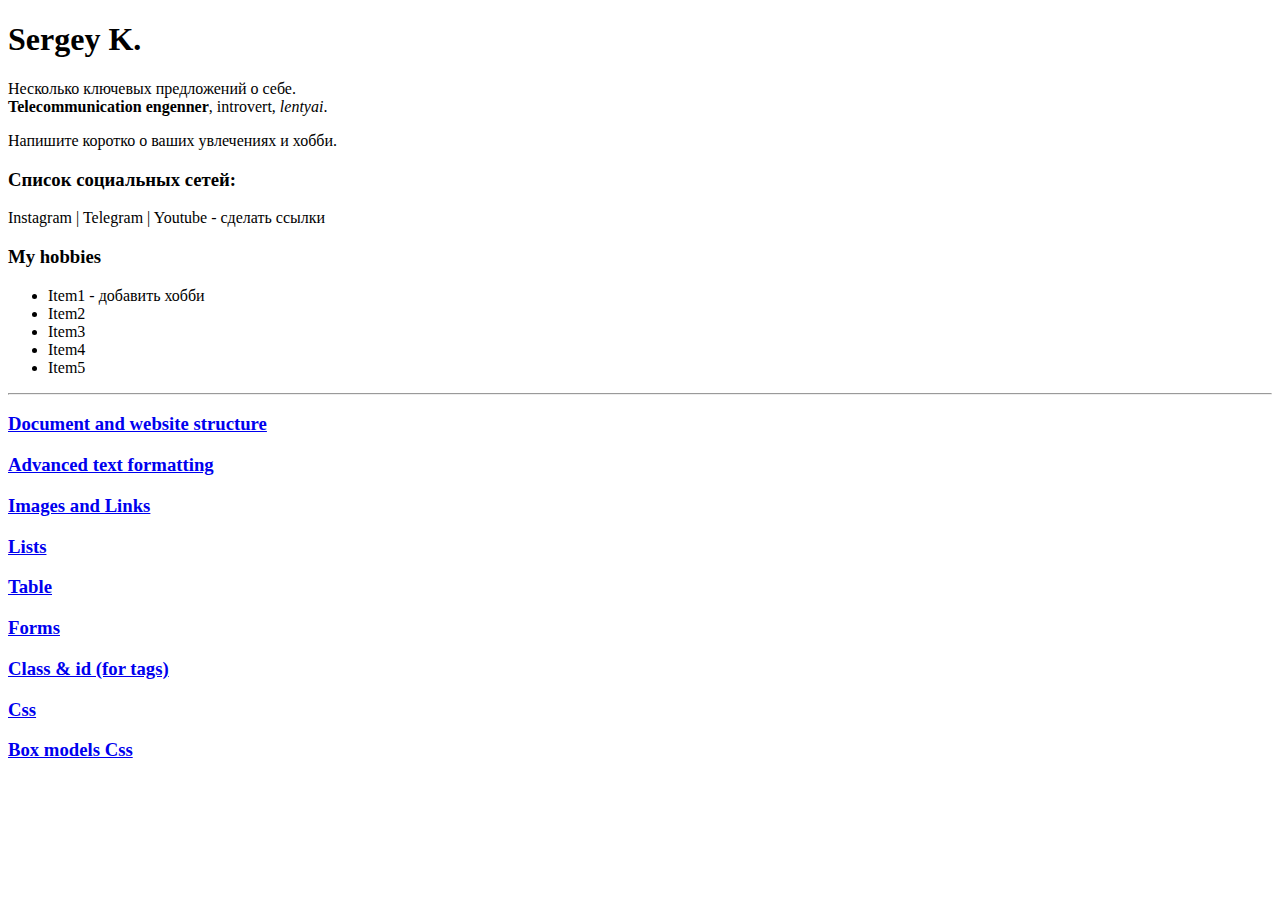
<file: index.html>
<!DOCTYPE html>
<html lang="en">
<head>
    <meta charset="UTF-8">
    <meta name="viewport" content="width=device-width, initial-scale=1.0">
    <meta http-equiv="X-UA-Compatible" content="ie=edge">
    <meta name="keywords" content="html, css, course">
    <meta name="description" content="HTML course for beginners">
    <title>MDN help</title>
</head>
<body>
    <h1>Sergey K.</h1>
    <p>Несколько ключевых предложений о себе. <br><strong>Telecommunication engenner</strong>, introvert, <em> lentyai</em>.</p>
    <p>Напишите коротко о ваших увлечениях и хобби.</p>
    <h3>Список социальных сетей:</h3>
    <p>Instagram | Telegram | Youtube - сделать ссылки</p>   
    <h3>My hobbies</h3>
    <ul>
        <li>Item1 - добавить хобби</li>
        <li>Item2</li>
        <li>Item3</li>
        <li>Item4</li>
        <li>Item5</li>
    </ul>
    <hr>
    <h3><a href="maket.html">Document and website structure</a></h3>
    <h3><a href="advanced_text.html">Advanced text formatting</a></h3>
    <h3><a href="img_links.html">Images and Links</a></h3>
    <h3><a href="lists.html">Lists</a></h3>
    <h3><a href="table.html">Table</a></h3>
    <h3><a href="forms.html">Forms</a></h3>
    <h3><a href="class.html">Class & id (for tags)</a></h3>
    <h3><a href="css.html">Css</a></h3>
    <h3><a href="box_models.html">Box models Css</a></h3>

</body>
</html>
</file>
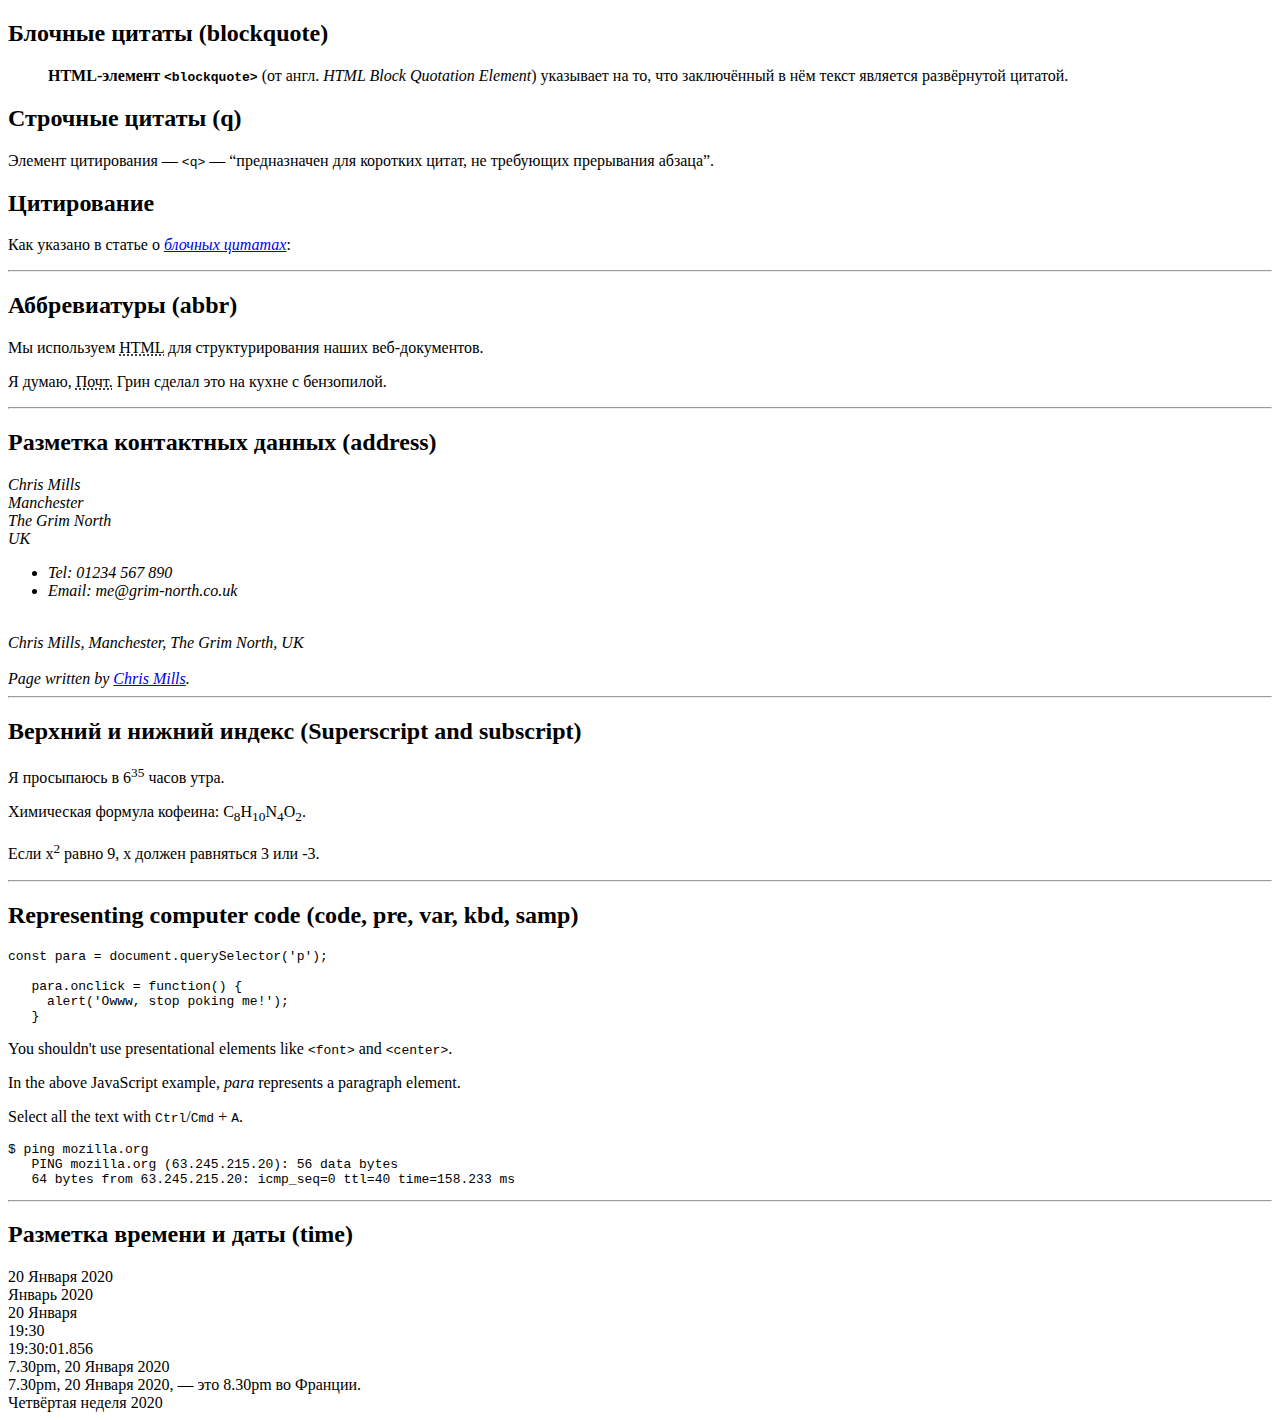
<file: advanced_text.html>
<!DOCTYPE html>
<html lang="en">
<head>
   <meta charset="UTF-8">
   <meta name="viewport" content="width=device-width, initial-scale=1.0">
   <title>Advanced text formatting</title>
</head>
<body>
   <h2>Блочные цитаты (blockquote)</h2>
   <blockquote cite="https://developer.mozilla.org/ru/docs/Web/HTML/Element/blockquote">
      <p>
         <strong>HTML-элемент <code>&lt;blockquote&gt;</code></strong> (от англ.
         <em>HTML Block Quotation Element</em>) указывает на то, что заключённый в
         нём текст является развёрнутой цитатой.
      </p>
   </blockquote>
   <h2>Строчные цитаты (q)</h2>
   <p>
      Элемент цитирования — <code>&lt;q&gt;</code> —
      <q cite="https://developer.mozilla.org/ru/docs/Web/HTML/Element/q">предназначен для коротких цитат, не требующих
         прерывания абзаца</q>.
   </p>
   <h2>Цитирование</h2>
   <p>
      Как указано в статье о
      <a href="https://developer.mozilla.org/ru/docs/Web/HTML/Element/blockquote"> <cite>блочных цитатах</cite></a>:
   </p>
   <hr>
   <h2>Аббревиатуры (abbr)</h2>
   <p>Мы используем <abbr title="Hypertext Markup Language">HTML</abbr> для структурирования наших веб-документов.</p>   
   <p>Я думаю, <abbr title="Почтенный">Почт.</abbr> Грин сделал это на кухне с бензопилой.</p>
   <hr>
   <h2>Разметка контактных данных (address)</h2>
   <address>
      <p>
         Chris Mills<br />
         Manchester<br />
         The Grim North<br />
         UK
      </p>   
      <ul>
         <li>Tel: 01234 567 890</li>
         <li>Email: me@grim-north.co.uk</li>
      </ul>
   </address><br>
   <address>Chris Mills, Manchester, The Grim North, UK</address><br>
   <address>Page written by <a href="../authors/chris-mills/">Chris Mills</a>.
   </address>
   <hr>
   <h2>Верхний и нижний индекс (Superscript and subscript)</h2>
   <p>Я просыпаюсь в 6<sup>35</sup> часов утра.</p>
   <p>Химическая формула кофеина: C<sub>8</sub>H<sub>10</sub>N<sub>4</sub>O<sub>2</sub>.</p>
   <p>Если x<sup>2</sup> равно 9, x должен равняться 3 или -3.</p>
   <hr>

   <h2>Representing computer code (code, pre, var, kbd, samp)</h2>

   <pre><code>const para = document.querySelector('p');
   
   para.onclick = function() {
     alert('Owww, stop poking me!');
   }</code></pre>
   
   <p>
      You shouldn't use presentational elements like <code>&lt;font&gt;</code> and
      <code>&lt;center&gt;</code>.
   </p>   
   <p>
      In the above JavaScript example, <var>para</var> represents a paragraph
      element.
   </p>   
   <p>Select all the text with <kbd>Ctrl</kbd>/<kbd>Cmd</kbd> + <kbd>A</kbd>.</p>   
   <pre>$ <kbd>ping mozilla.org</kbd>
   <samp>PING mozilla.org (63.245.215.20): 56 data bytes
   64 bytes from 63.245.215.20: icmp_seq=0 ttl=40 time=158.233 ms</samp></pre>
   <hr>
   <h2>Разметка времени и даты (time)</h2>
   <!-- Стандартная дата -->
   <time datetime="2020-01-20">20 Января 2020</time><br>
   <!-- Только год и месяц -->
   <time datetime="2020-01">Январь 2020</time><br>
   <!-- Только месяц и день -->
   <time datetime="01-20">20 Января</time><br>
   <!-- Только время, часы и минуты -->
   <time datetime="19:30">19:30</time><br>
   <!-- Также вы можете отобразить секунды и миллисекунды! -->
   <time datetime="19:30:01.856">19:30:01.856</time><br>
   <!-- Дата и время -->
   <time datetime="2020-01-20T19:30">7.30pm, 20 Января 2020</time><br>
   <!-- Дата и время со смещением по часовому поясу -->
   <time datetime="2020-01-20T19:30+01:00">7.30pm, 20 Января 2020, — это 8.30pm во Франции.</time><br>
   <!-- Вызов номера недели -->
   <time datetime="2020-W04">Четвёртая неделя 2020</time>
</body>
</html>
</file>
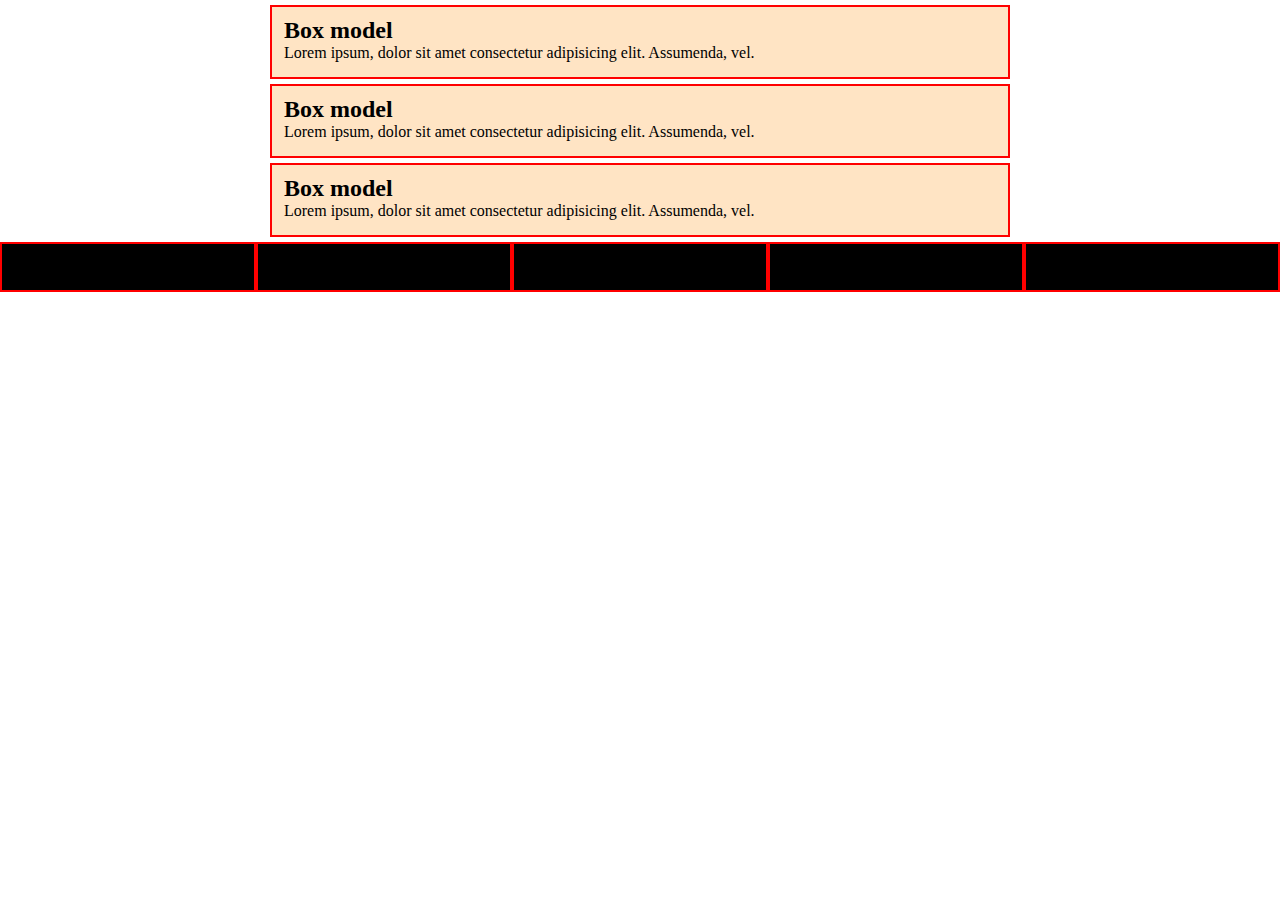
<file: box_models.html>
<!DOCTYPE html>
<html lang="en">
<head>
    <meta charset="UTF-8">
    <meta name="viewport" content="width=device-width, initial-scale=1.0">
    <title>Box models Css</title>
    <style>
        * {
            /* можно сбросить все отступы по умолчанию */
            margin: 0;
            padding: 0;
        }
        .container {
            max-width: 750px;
            margin: auto;
        }
        .box {
            background: bisque;            
            /* padding-top: 10px; */
            /* можно указать все отступы сразу: top right bottom left */
            padding: 10px 5px 15px 12px;
            border: 2px solid red;
            margin: 5px;
        }
        .blocks {
            width: 100%;
        }
        .block {
            width: 20%;
            background-color: black;
            height: 50px;
            /* float: left - размещение div в ряд */
            float: left;
            border: 2px solid red;
            /* чтобы учитывать border в размерности элемента, меняем значение по умолчанию (context-box) на border-box */
            box-sizing: border-box;
        }
    </style>
</head>
<body>
    <div class="container">
        <div class="box">
            <h2>Box model</h2>
            <p>Lorem ipsum, dolor sit amet consectetur adipisicing elit. Assumenda, vel.</p>
        </div>
        
        <div class="box">
            <h2>Box model</h2>
            <p>Lorem ipsum, dolor sit amet consectetur adipisicing elit. Assumenda, vel.</p>
        </div>
        
        <div class="box">
            <h2>Box model</h2>
            <p>Lorem ipsum, dolor sit amet consectetur adipisicing elit. Assumenda, vel.</p>
        </div>
    </div>
    <div class="blocks">
        <div class="block"></div>
        <div class="block"></div>
        <div class="block"></div>
        <div class="block"></div>
        <div class="block"></div>
    </div>
    
    
</body>
</html>
</file>
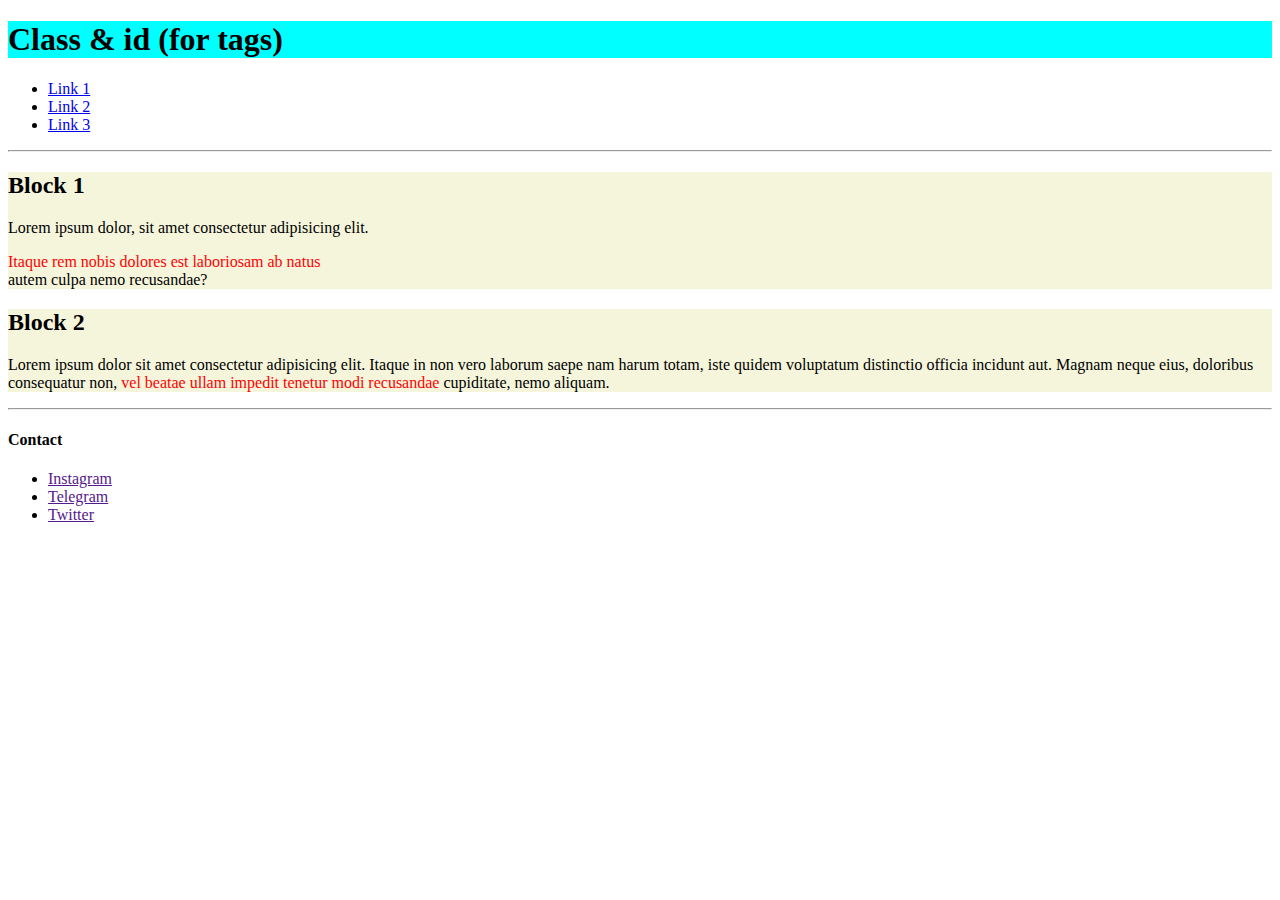
<file: class.html>
<!DOCTYPE html>
<html lang="en">
<head>
    <meta charset="UTF-8">
    <meta name="viewport" content="width=device-width, initial-scale=1.0">
    <title>Class & id</title>
    <style>
        .header {
            background-color: aqua;
        }
        .card {
            background-color: beige;
        }
        .color {
            color:red;
        }
    </style>
</head>
<body>
    <div id="header" class="header">
        <h1>Class & id (for tags)</h1>
    </div>
    <div id="navigation">     
        <ul>
            <li><a href="#">Link 1</a></li>
            <li><a href="#">Link 2</a></li>
            <li><a href="#">Link 3</a></li>
        </ul>
    </div>
    <hr>
    <div id="block1" class="card">
        <h2>Block 1</h2>
        <p>Lorem ipsum dolor, sit amet consectetur adipisicing elit. <div class="color">Itaque rem nobis dolores est laboriosam ab natus</div> autem
        culpa nemo recusandae?</p>
    </div>
    <div id="block2" class="card">
        <h2>Block 2</h2>
        <p>Lorem ipsum dolor sit amet consectetur adipisicing elit. Itaque in non vero laborum saepe nam harum totam, iste quidem voluptatum distinctio officia incidunt aut.
             Magnam neque eius, doloribus consequatur non, <span class="color">vel beatae ullam impedit tenetur modi recusandae </span>cupiditate, nemo aliquam.</p>
    </div>
    <hr>    
    <div id="footer">
        <h4>Contact</h4>
        <ul>
            <li><a href="">Instagram</a></li>
            <li><a href="">Telegram</a></li>
            <li><a href="">Twitter</a></li>
        </ul>
    </div>
</body>
</html>
</file>
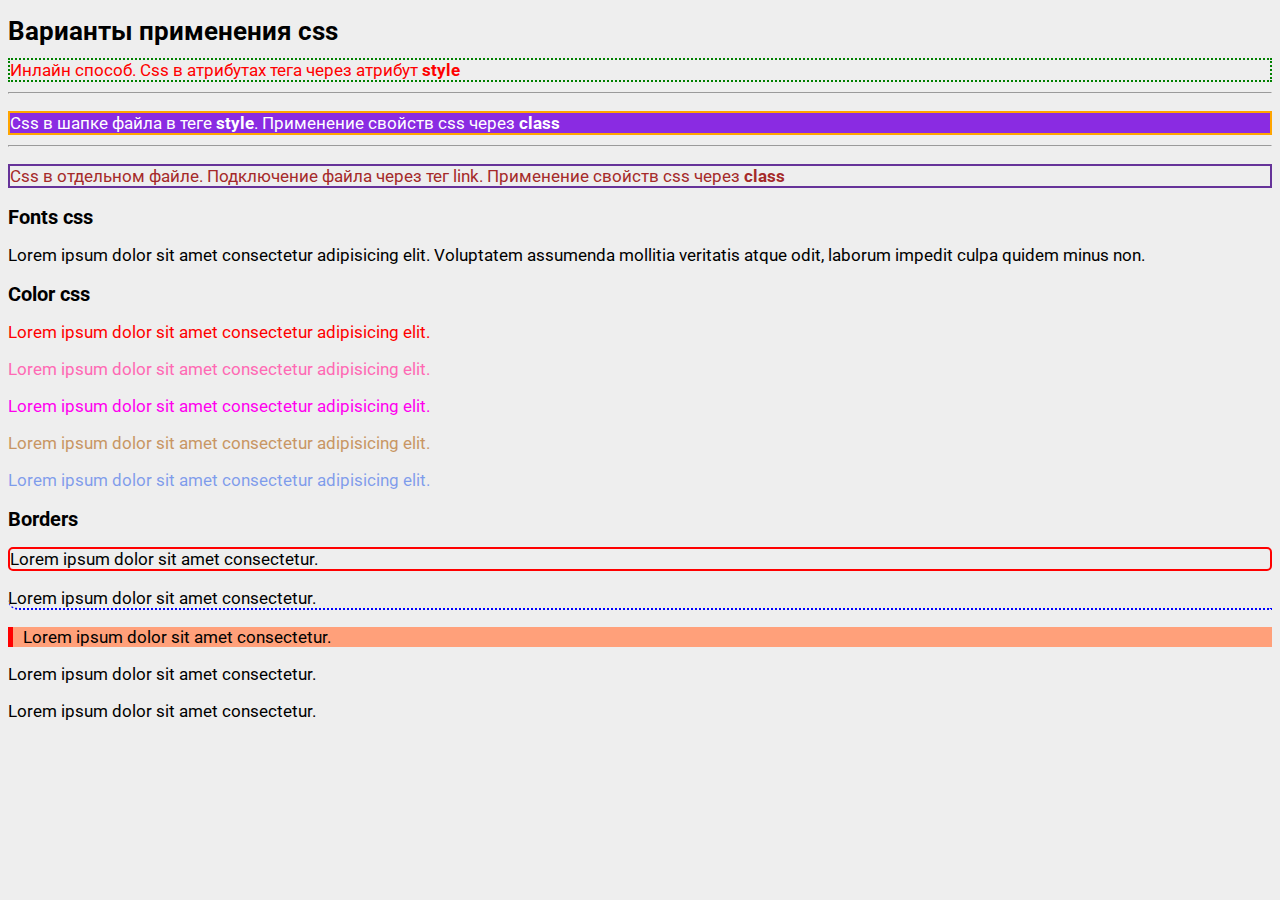
<file: css.html>
<!DOCTYPE html>
<html lang="en">
<head>
    <meta charset="UTF-8">
    <meta name="viewport" content="width=device-width, initial-scale=1.0">
    <title>Document</title>
    <style>
        #p2 {
            color: white;
            border: 2px solid orange;            
        }
    </style>
    <link rel="stylesheet" href="css/selectors.css">
    <link rel="stylesheet" href="css/fonts.css">
    <link rel="stylesheet" href="css/colors.css">
    <link rel="stylesheet" href="css/border.css">
</head>
<body>
    <div>
    <h2>Варианты применения css</h2>
    <p id="p1" style="color: red; border: 2px dotted green;">Инлайн способ. Css в атрибутах тега через атрибут <strong>style</strong></p>
    <hr>
    <p id="p2">Css в шапке файла в теге <strong>style</strong>. Применение свойств css через <strong>class</strong></p>
    <hr>
    <p id="p3">Css в отдельном файле. Подключение файла через тег link. Применение свойств css через <strong>class</strong> </p>
</div>
<div>
    <h3>Fonts css</h3>
    <p>Lorem ipsum dolor sit amet consectetur adipisicing elit. Voluptatem assumenda mollitia veritatis atque odit, laborum impedit culpa quidem minus non.</p>
</div>
<div class="color">
    <h3>Color css</h3>
    <p class="color-1">Lorem ipsum dolor sit amet consectetur adipisicing elit.</p>
    <p class="color-2">Lorem ipsum dolor sit amet consectetur adipisicing elit.</p>
    <p class="color-3">Lorem ipsum dolor sit amet consectetur adipisicing elit.</p>
    <p class="color-4">Lorem ipsum dolor sit amet consectetur adipisicing elit.</p>
    <p class="color-5">Lorem ipsum dolor sit amet consectetur adipisicing elit.</p>
</div>
<div>
    <h3>Borders</h3>
    <p class="border-1">Lorem ipsum dolor sit amet consectetur.</p>
    <p class="border-2">Lorem ipsum dolor sit amet consectetur.</p>
    <p class="border-3">Lorem ipsum dolor sit amet consectetur.</p>
    <p class="border-4">Lorem ipsum dolor sit amet consectetur.</p>
    <p class="border-5">Lorem ipsum dolor sit amet consectetur.</p>
</div>
</body>
</html>
</file>
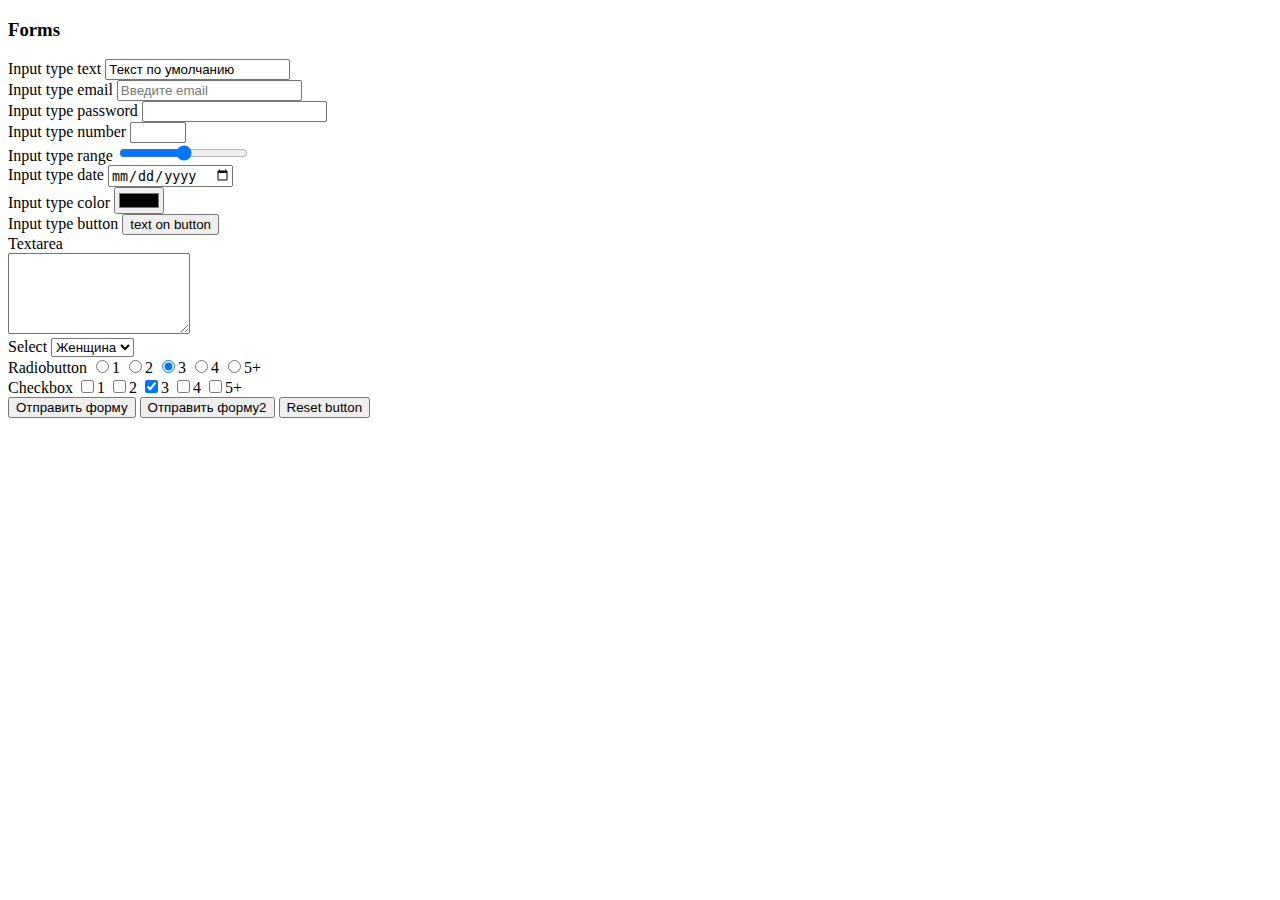
<file: forms.html>
<!DOCTYPE html>
<html lang="en">
<head>
    <meta charset="UTF-8">
    <meta name="viewport" content="width=device-width, initial-scale=1.0">
    <title>Document</title>
</head>
<body>
    <h3>Forms</h3>
    <form action="">
        <div>
        <label for="input-text">Input type text</label>
        <input type="text" name="" id="input-text" value="Текст по умолчанию">            
        </div>
        <div>
        <label for="input-email">Input type email</label>
        <input type="email" name="" id="input-email" placeholder="Введите email">            
        </div>
        <div>
        <label for="input-password">Input type password</label>
        <input type="password" name="" id="input-password">            
        </div>
        <div>
        <label for="input-number">Input type number</label>
        <input type="number" name="" id="input-number" min="5" max="15">            
        </div>
        <div>
        <label for="input-range">Input type range</label>
        <input type="range" name="" id="input-range" min="1" max="100" step="1">            
        </div>
        <div>
        <label for="input-date">Input type date</label>
        <input type="date" name="" id="input-date">            
        </div>
        <div>
        <label for="input-color">Input type color</label>
        <input type="color" name="" id="input-color">            
        </div>
        <div>
        <label for="input-button">Input type button</label>
        <input type="button" name="" id="input-button" value="text on button">            
        </div>
        <div>
        <label for="textarea">Textarea</label>
        <br>
        <textarea name="" id="textarea" cols="20" rows="5"></textarea>  
        </div>
        <div>
        <label for="select">Select</label>
        <select name="" id="select">
            <option value="Man">Мужчина</option>
            <option value="Woman" selected>Женщина</option>
            <option value="Child">Ребенок</option>
        </select>
        </div>
        <div>
            <label for="">Radiobutton</label>
            <input type="radio" name="count" id="">1
            <input type="radio" name="count" id="">2
            <input type="radio" name="count" id="" checked>3
            <input type="radio" name="count" id="">4
            <input type="radio" name="count" id="">5+
        </div>
        <div>
            <label for="">Checkbox</label>
            <input type="checkbox" name="count2" id="">1
            <input type="checkbox" name="count2" id="">2
            <input type="checkbox" name="count2" id="" checked>3
            <input type="checkbox" name="count2" id="">4
            <input type="checkbox" name="count2" id="">5+
        </div>
        <input type="submit" value="Отправить форму" name="" id="">
        <button type="submit">Отправить форму2</button>
        <input type="reset" value="Reset button">
    </form>
</body>
</html>
</file>
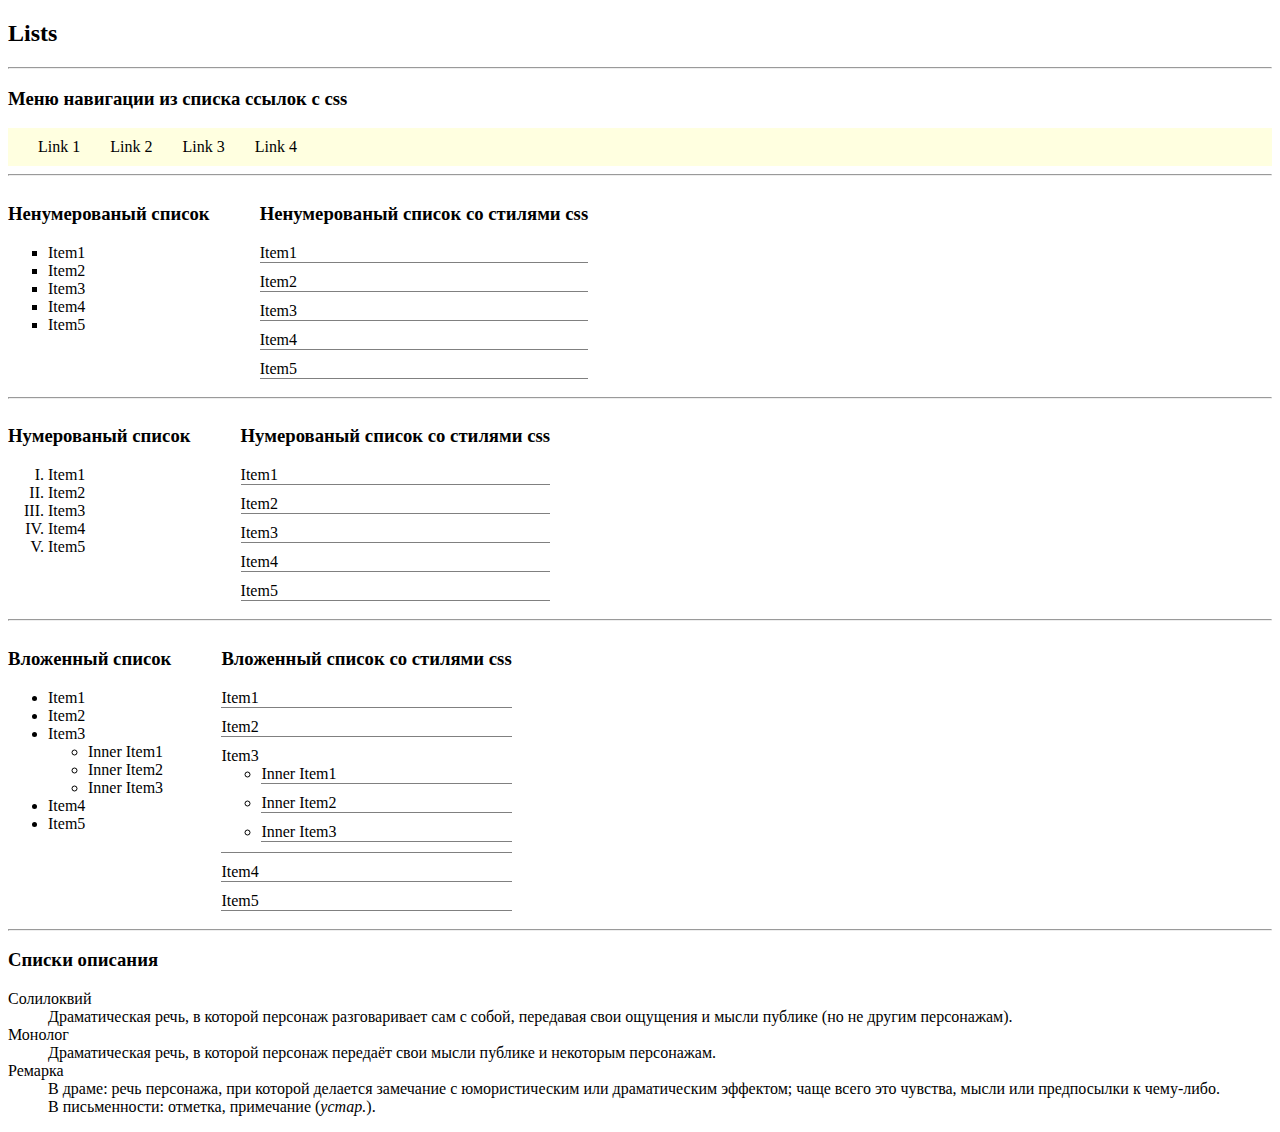
<file: lists.html>
<!DOCTYPE html>
<html lang="en">
<head>
    <meta charset="UTF-8">
    <meta name="viewport" content="width=device-width, initial-scale=1.0">
    <title>Lists</title>
    <link rel="stylesheet" href="css/list.css">
</head>
<body>
    <h2>Lists</h2>
    <hr>
    <h3>Меню навигации из списка ссылок с css</h3>
    <nav class="navbar">
        <ul>
            <li><a href="#">Link 1</a></li>
            <li><a href="#">Link 2</a></li>
            <li><a href="#">Link 3</a></li>
            <li><a href="#">Link 4</a></li>
        </ul>
    </nav>
    <hr>
    <div class="inline">
        <div>
            <h3>Ненумерованый список</h3>
            <ul type="square">
                <li>Item1</li>
                <li>Item2</li>
                <li>Item3</li>
                <li>Item4</li>
                <li>Item5</li>
            </ul>
        </div>
        <div class="div-list">
            <h3>Ненумерованый список со стилями css</h3>
            <ul type="square"  class="list">
                <li>Item1</li>
                <li>Item2</li>
                <li>Item3</li>
                <li>Item4</li>
                <li>Item5</li>
            </ul>
        </div>
    </div>    
    <hr>
    <div class="inline">
        <div>
            <h3>Нумерованый список</h3>
            <ol type='I'>
                <li>Item1</li>
                <li>Item2</li>
                <li>Item3</li>
                <li>Item4</li>
                <li>Item5</li>
            </ol>
        </div>
        <div class="div-list">
            <h3>Нумерованый список со стилями css</h3>
            <ol type='1' class="list">
                <li>Item1</li>
                <li>Item2</li>
                <li>Item3</li>
                <li>Item4</li>
                <li>Item5</li>
            </ol>
        </div>
    </div>    
    <hr>
    <div class="inline">
        <div>
            <h3>Вложенный список</h3>
            <ul>
                <li>Item1</li>
                <li>Item2</li>
                <li>
                    Item3
                    <ul>
                        <li>Inner Item1</li>
                        <li>Inner Item2</li>
                        <li>Inner Item3</li>
                    </ul>
                </li>
                <li>Item4</li>
                <li>Item5</li>
            </ul>
        </div>
        <div class="div-list">
            <h3>Вложенный список со стилями css</h3>
            <ul class="list">
                <li>Item1</li>
                <li>Item2</li>
                <li>
                    Item3
                    <ul>
                        <li>Inner Item1</li>
                        <li>Inner Item2</li>
                        <li>Inner Item3</li>
                    </ul>
                </li>
                <li>Item4</li>
                <li>Item5</li>
            </ul>
        </div>
    </div> 
    <hr>
    <h3>Списки описания</h3>
    <dl>
        <dt>Солилоквий</dt>
        <dd>
            Драматическая речь, в которой персонаж разговаривает сам с собой, передавая
            свои ощущения и мысли публике (но не другим персонажам).
        </dd>
        <dt>Монолог</dt>
        <dd>
            Драматическая речь, в которой персонаж передаёт свои мысли публике и
            некоторым персонажам.
        </dd>
        <dt>Ремарка</dt>
        <dd>
            В драме: речь персонажа, при которой делается замечание с юмористическим или
            драматическим эффектом; чаще всего это чувства, мысли или предпосылки к
            чему-либо.
        </dd>
        <dd>
            В письменности: отметка, примечание (<i>устар.</i>).
        </dd>
    </dl>

<!--
    Быстрый ввод тегов с помощью Emmets:
    ul>li{element $}*5 //выведет список из 5 элементов с текстом "element $", где вместо $ будет число от 1 до 5
-->
</body>
</html>
</file>
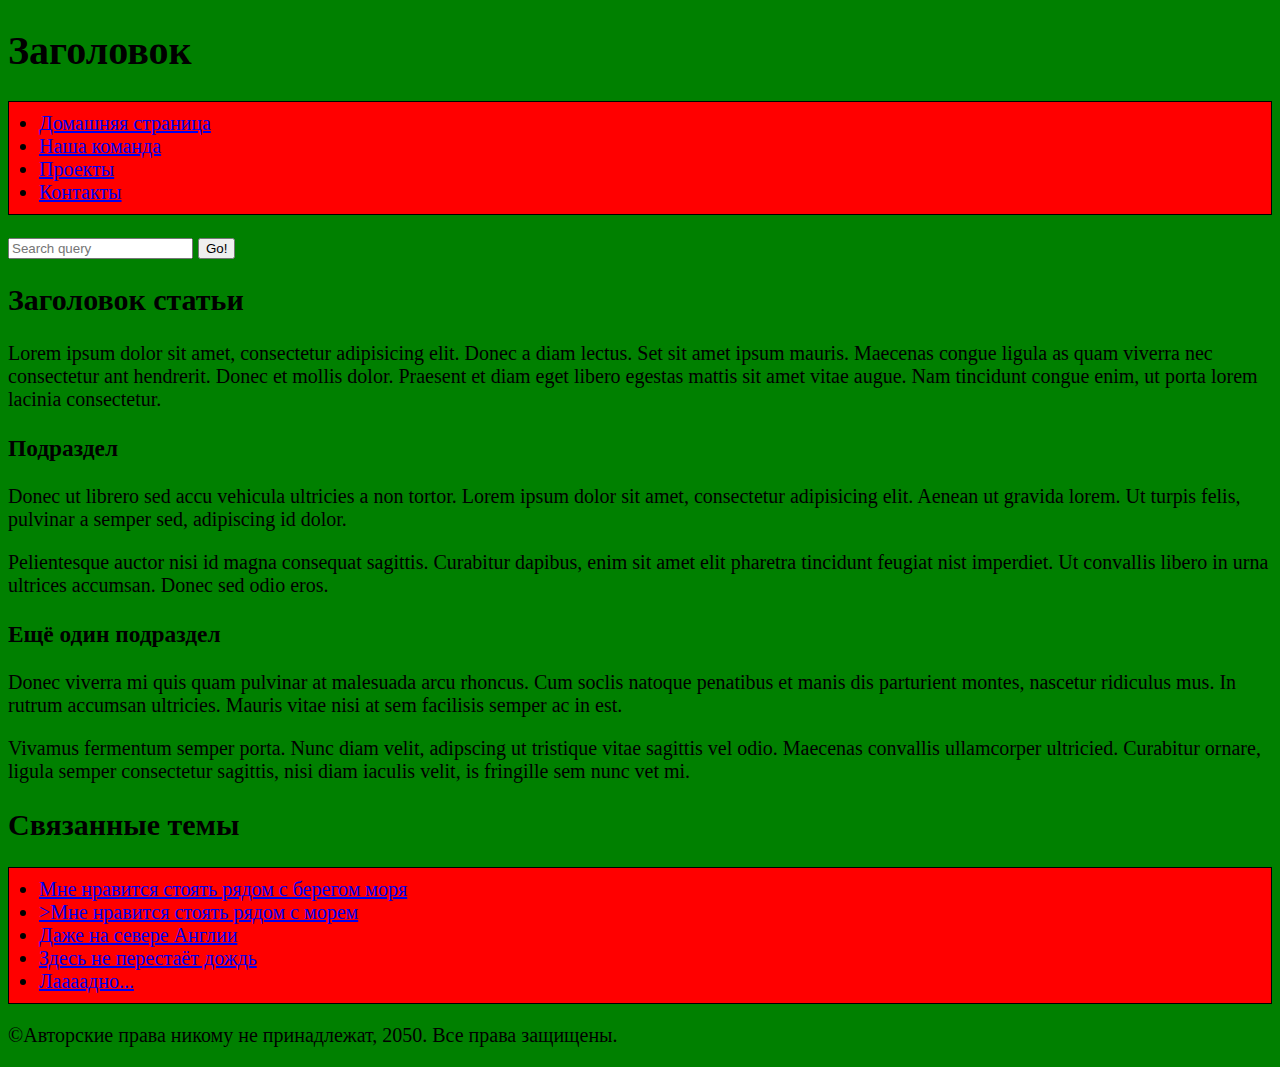
<file: maket.html>
<!doctype html>
<html>
<head>
   <meta charset="utf-8" />
   <meta name="viewport" content="width=device-width" />
   <title>Заголовок моей страницы</title>
   <link href="https://fonts.googleapis.com/css?family=Open+Sans+Condensed:300|Sonsie+One" rel="stylesheet"
      type="text/css" />
   <link rel="stylesheet" href="css/maket.css" />

   <!-- следующие 3 строки нужны для корректного отображения семантических элементов HTML5 в старых версиях Internet Explorer-->
   <!--[if lt IE 9]>
      <script src="https://cdnjs.cloudflare.com/ajax/libs/html5shiv/3.7.3/html5shiv.js"></script>
    <![endif]-->
</head>
<body>
   <!-- Вот наш главный заголовок, который используется на всех страницах нашего веб-сайта -->
   <header>
      <h1>Заголовок</h1>
   </header>
   <nav>
      <ul>
         <li><a href="#">Домашняя страница</a></li>
         <li><a href="#">Наша команда</a></li>
         <li><a href="#">Проекты</a></li>
         <li><a href="#">Контакты</a></li>
      </ul>

      <!-- Форма поиска — это ещё один распространённый нелинейный способ навигации по веб-сайту. -->
      <form>
         <input type="search" name="q" placeholder="Search query" />
         <input type="submit" value="Go!" />
      </form>
   </nav>

   <!-- Здесь основное содержимое нашей страницы -->
   <main>
      <!-- Она содержит статью -->
      <article>
         <h2>Заголовок статьи</h2>
         <p>
            Lorem ipsum dolor sit amet, consectetur adipisicing elit. Donec a diam
            lectus. Set sit amet ipsum mauris. Maecenas congue ligula as quam
            viverra nec consectetur ant hendrerit. Donec et mollis dolor. Praesent
            et diam eget libero egestas mattis sit amet vitae augue. Nam tincidunt
            congue enim, ut porta lorem lacinia consectetur.
         </p>

         <h3>Подраздел</h3>
         <p>
            Donec ut librero sed accu vehicula ultricies a non tortor. Lorem ipsum
            dolor sit amet, consectetur adipisicing elit. Aenean ut gravida lorem.
            Ut turpis felis, pulvinar a semper sed, adipiscing id dolor.
         </p>
         <p>
            Pelientesque auctor nisi id magna consequat sagittis. Curabitur
            dapibus, enim sit amet elit pharetra tincidunt feugiat nist imperdiet.
            Ut convallis libero in urna ultrices accumsan. Donec sed odio eros.
         </p>

         <h3>Ещё один подраздел</h3>
         <p>
            Donec viverra mi quis quam pulvinar at malesuada arcu rhoncus. Cum
            soclis natoque penatibus et manis dis parturient montes, nascetur
            ridiculus mus. In rutrum accumsan ultricies. Mauris vitae nisi at sem
            facilisis semper ac in est.
         </p>
         <p>
            Vivamus fermentum semper porta. Nunc diam velit, adipscing ut
            tristique vitae sagittis vel odio. Maecenas convallis ullamcorper
            ultricied. Curabitur ornare, ligula semper consectetur sagittis, nisi
            diam iaculis velit, is fringille sem nunc vet mi.
         </p>
      </article>

      <!-- Дополнительный контент также может быть вложен в основной контент -->
      <aside>
         <h2>Связанные темы</h2>
         <ul>
            <li><a href="#">Мне нравится стоять рядом с берегом моря</a></li>
            <li><a href="#">>Мне нравится стоять рядом с морем</a></li>
            <li><a href="#">Даже на севере Англии</a></li>
            <li><a href="#">Здесь не перестаёт дождь</a></li>
            <li><a href="#">Лаааадно...</a></li>
         </ul>
      </aside>
   </main>

   <!-- И вот наш главный нижний колонтитул, который используется на всех страницах нашего веб-сайта -->

   <footer>
      <p>©Авторские права никому не принадлежат, 2050. Все права защищены.</p>
   </footer>
</body>
</html>
</file>
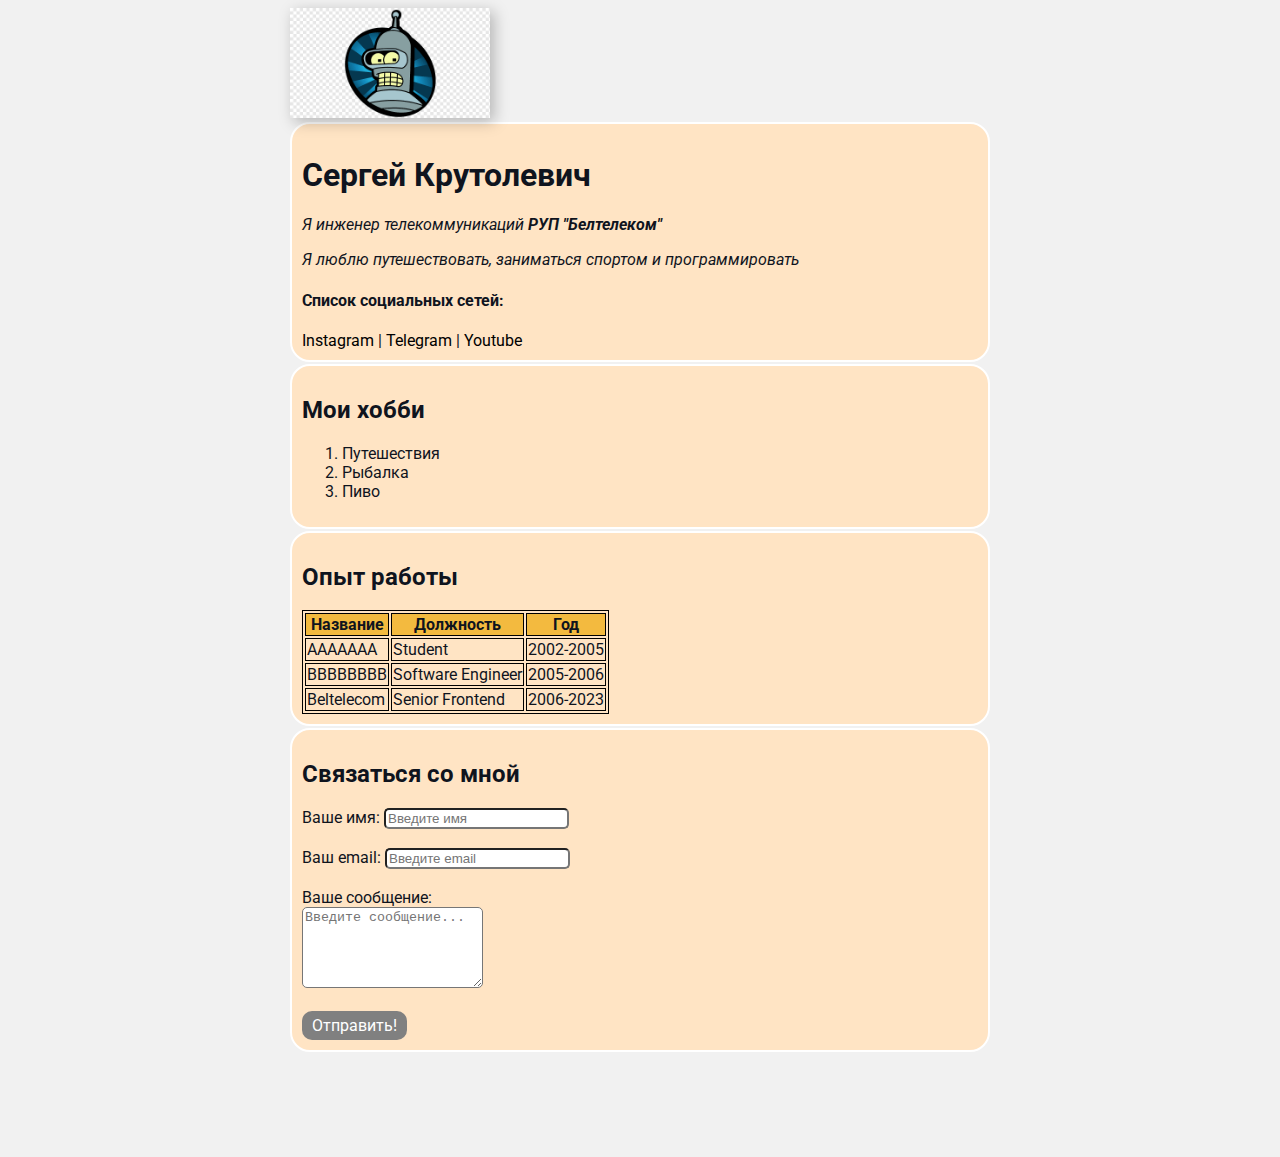
<file: resume.html>
<!DOCTYPE html>
<html lang="en">
<head>
    <meta charset="UTF-8">
    <meta http-equiv="X-UA-Compatible" content="IE=edge">
    <meta name="viewport" content="width=device-width, initial-scale=1.0">
    <meta name="keywords" content="vladilen, cv, resume">
    <meta name="description" content="Это сайт - резюме Крутолевича Сергея">
    <link rel="stylesheet" href="css/style.css">
    <title>Sergey Resume</title>
</head>
<body>
    <div class="container">
        <div class="avatar">
            <img src="imgs/bender.png" alt="Сергей Крутолевич" width="200">
        </div>
        <div class="card">
            <h1>Сергей Крутолевич</h1>
        
            <p>Я инженер телекоммуникаций <strong>РУП "Белтелеком"</strong></p>        
            <p>Я люблю <em>путешествовать, заниматься спортом и программировать</em></p>
        
            <h4>Список социальных сетей:</h4>
        
            <a href="#" target="_blank">Instagram</a>            |
            <a href="#" target="_blank">Telegram</a>            |
            <a href="#" target="_blank">Youtube</a>
        </div>
        <div class="card">
            <h2>Мои хобби</h2>        
            <ol>
                <li>Путешествия</li>
                <li>Рыбалка</li>
                <li>Пиво</li>
            </ol>
        </div>
        <div class="card">
            <h2>Опыт работы</h2>        
            <table class="table">
                <thead class="thead">
                    <tr>
                        <th>Название</th>
                        <th>Должность</th>
                        <th>Год</th>
                    </tr>
                </thead>
                <tbody>
                    <tr>
                        <td>AAAAAAA</td>
                        <td>Student</td>
                        <td>2002-2005</td>
                    </tr>
                    <tr>
                        <td>BBBBBBBB</td>
                        <td>Software Engineer</td>
                        <td>2005-2006</td>
                    </tr>
                    <tr>
                        <td>Beltelecom</td>
                        <td>Senior Frontend</td>
                        <td>2006-2023</td>
                    </tr>
                </tbody>
            </table>
        </div>
        <div class="card">
            <h2>Связаться со мной</h2>        
            <form action="/">
                <div>
                    <label for="name">Ваше имя:</label>
                    <input type="text" id="name" placeholder="Введите имя" class="border-radius">
                </div>
                <br>        
                <div>
                    <label for="email">Ваш email:</label>
                    <input type="email" id="email" placeholder="Введите email" class="border-radius">
                </div>  
                <br>      
                <div>
                    <label for="message">Ваше сообщение:</label>
                    <br>
                    <textarea id="message" cols="20" rows="5" placeholder="Введите сообщение..." class="border-radius"></textarea>
                </div>       
                <br> 
                <input type="submit" value="Отправить!" class="btn">
            </form>
        </div>
        <br>
        <br>
        <br>
        <br>
        <br>

    </div>

    
</body>

</html>
</file>
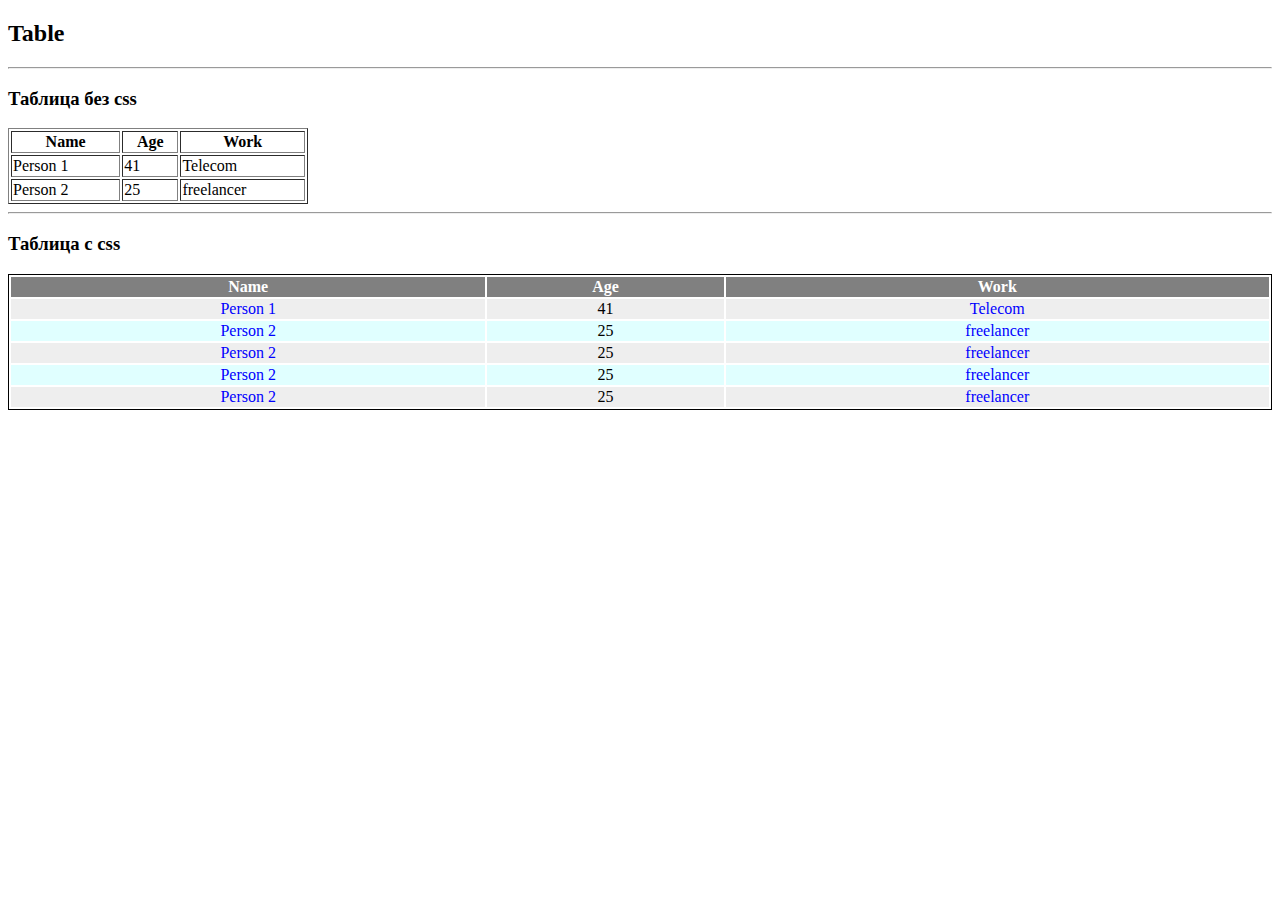
<file: table.html>
<!DOCTYPE html>
<html lang="en">
<head>
    <meta charset="UTF-8">
    <meta name="viewport" content="width=device-width, initial-scale=1.0">
    <title>Table</title>
    <link rel="stylesheet" href="css/table.css">
</head>
<body>
    <h2>Table</h2>
    <hr>
    <div>
        <div>
            <h3>Таблица без css</h3>
            <table border="1" width="300">
                <thead>
                    <tr>
                        <th>Name</th>
                        <th>Age</th>
                        <th>Work</th>
                    </tr>
                </thead>
                <tbody>
                    <tr>
                        <td>Person 1</td>
                        <td>41</td>
                        <td>Telecom</td>
                    </tr>
                    <tr>
                        <td>Person 2</td>
                        <td>25</td>
                        <td>freelancer</td>
                    </tr>
                </tbody>
                <tfoot></tfoot>
            </table>
        </div>
        <hr>
        <div>
            <h3>Таблица с css</h3>
            <table class="table">
                <thead>
                    <tr>
                        <th>Name</th>
                        <th>Age</th>
                        <th>Work</th>
                    </tr>
                </thead>
                <tbody>
                    <tr>
                        <td>Person 1</td>
                        <td>41</td>
                        <td>Telecom</td>
                    </tr>
                    <tr>
                        <td>Person 2</td>
                        <td>25</td>
                        <td>freelancer</td>
                    </tr>
                    <tr>
                        <td>Person 2</td>
                        <td>25</td>
                        <td>freelancer</td>
                    </tr>
                    <tr>
                        <td>Person 2</td>
                        <td>25</td>
                        <td>freelancer</td>
                    </tr>
                    <tr>
                        <td>Person 2</td>
                        <td>25</td>
                        <td>freelancer</td>
                    </tr>
                </tbody>
                <tfoot></tfoot>
            </table>
        </div>
    </div>
</body>
</html>
</file>
<file: css/selectors.css>
/* Селектор по всем элементам */
* {
    margin-bottom: 10px;
}
/* Селектор по тегу */
p {
    background-color: #eee;
}
/* Селектор по id */
#p3 {
    color: brown;
    border: 2px double rebeccapurple;
}
/* Селектор по классу */
.out {
    background-color: aqua;
}
/* Множественные селекторы */
#p1, .out, body {
    background-color: #eee;
}
/* Составные селекторы */
div #p2 {
    background-color: blueviolet;
}
</file>
<file: css/fonts.css>
/* Можно импортировать шрифты с Интернета */
@import url('https://fonts.googleapis.com/css2?family=Roboto&display=swap');

body {
    /* font-family: Verdana, Geneva, Tahoma, sans-serif; */
    font-family: 'Roboto', sans-serif;
    font-size: 17px;
    font-weight: normal;
    /* font: normal 17px 'Roboto', sans-serif; */
    line-height: 20px;
    /* text-decoration: line-through; */
    /* font-style: italic; */
    /* letter-spacing: 5px; */
    /* word-spacing: 10px; */
}
</file>
<file: css/colors.css>
/* Способы задания цвета */
.color-1 {
    color: red;
}
/* Диапазон от 00 - ff */
.color-2 {
    color: #ff69b4;
}
/* Короткая запись для повторяющихся символов #ff00ee */
.color-3 {
    color: #f0e; 
}
/* Диапазон от 0 - 255 */
.color-4 {
    color: rgb(200, 150, 100);
    /* opacity: 0.5; */ /*прозрачность, диапазон от 0 - 1 */
}
/* Параметр a - прозрачность, диапазон от 0 - 1 */
.color-5 {
    color: rgba(13, 75, 233, 0.5);
}
</file>
<file: css/border.css>
.border-1 {
    /* border-width: 2px; */
    /* border-style: solid; */
    /* border-color: red; */
    border: 2px solid red;
    border-radius: 5px; /* значение может быть в (px или %) */
}
/* Можно указывать стороны границы по отдельности*/
/* top, right, bottom, left */
.border-2 {
    border-bottom: 2px dotted blue;
    border-bottom-left-radius: 10px;
}
.border-3 {
    border-left: 5px solid red;
    background: lightsalmon;
    padding-left: 10px;
}
</file>
<file: css/list.css>
.inline {
   display: flex;
}
.div-list {
   margin-left: 50px;
}
.list {
   margin: 0;
   padding: 0;
   /* чтобы убрать значки перед элементами списка */
   list-style: none;
}
.list li {
   margin-bottom: 10px;
   border-bottom: 1px solid gray;
}
.navbar {
   background: lightyellow;
   /* padding: 10px 20px; */
   margin-bottom: 5px;
}
.navbar ul {
      list-style-type: none;
      margin: 0;
      padding: 0px 20px;
      display: flex;
}
.navbar ul li {
   margin-right: 10px;
   padding: 10px 10px;
}
.navbar ul li:hover {
   background: lightsalmon;
}
/* удаляем отступ справа у последнего элемента li */
.navbar ul li:last-child {
   margin-right: 0;
}
.navbar ul li a {
   text-decoration: none;
   color: black;
}
</file>
<file: css/maket.css>
﻿html {
  background-color: green;
  font-size: 20px;
}

ul {
  background: red;
  padding: 10px;
  border: 1px solid black;
}

li {
  margin-left: 20px;
}
</file>
<file: css/style.css>
/* Можно импортировать шрифты с Интернета */
@import url('https://fonts.googleapis.com/css2?family=Roboto&display=swap');

body {
    font-size: 16px;
    font-family: 'Roboto', sans-serif;
    font-weight: 400;
    background: #f1f1f1;
    color: #0f141e;
}
.container {
    margin: auto;
    max-width: 700px;
}
p {
    font-style: italic;
}
.card {
    border: 2px solid white;
    border-radius: 20px;
    margin-bottom: 2px;
    padding: 10px;
    background-color: bisque;
}
img {
    box-shadow: 4px 4px 14px rgba(0, 0, 0, 0.25);
}
a {
    color: black;
    text-decoration: none;
    font-size: 1rem;
}
a:hover {
    text-decoration: underline;
}
a:visited {
    color: red;
}
a:active {
    color: blue;
}

.table, th, td {
    border: 1px solid black;
}
.thead {
    background-color: rgb(243, 186, 63);
    
}
.btn {
    background-color: gray;
    color: white;
    padding: 5px 10px;
    border-radius: 10px;
    border: none;
    cursor: pointer;
    /* заменяем шрифт по умолчанию на наследуемый от родительского элемента */
    font-family: inherit;
    text-decoration: none;
    font-size: 1rem;
}
.btn:hover {
    opacity: 0.8;
    color: whitesmoke;
    border: 1px solid black;
}

.border-radius {
    border-radius: 5px;
}
</file>
<file: css/table.css>
.table {
   border: 1px solid black;
   width: 100%;
}
.table td {
   text-align: center;
}
.table td:hover {
   background: lightsalmon;
}
/* стилизация нечётных строк */
.table tr:nth-child(odd) {
   background: #eee;
}
/* стилизация чётных строк */
.table tr:nth-child(even) {
   background: lightcyan;
}
/* стилизация шапки таблицы */
.table th {
   background: gray;
   color: white;
}
/* стилизация столбцов №1 и №3*/
.table td:nth-child(1), .table td:nth-child(3) {
   color: blue;
}
</file>
